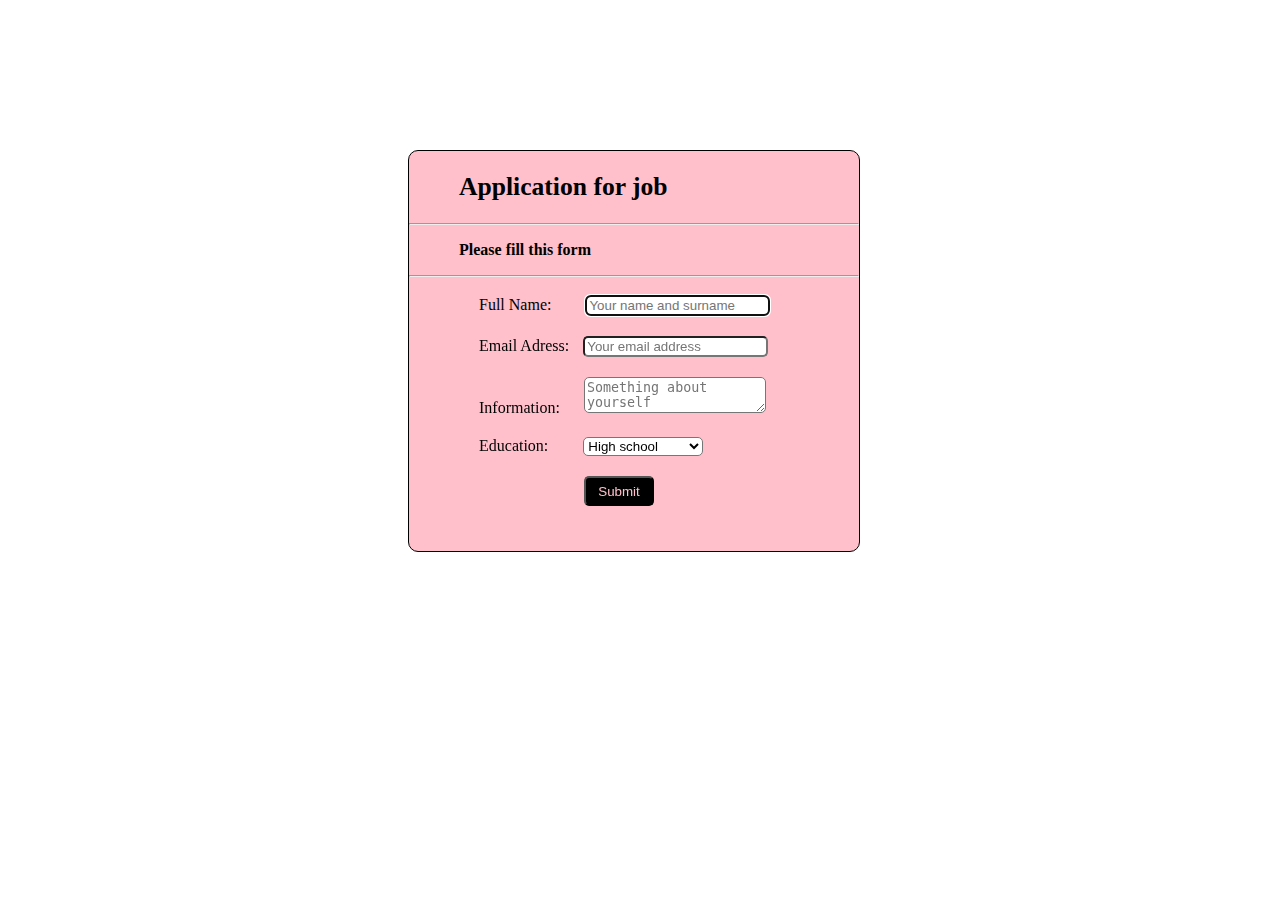
<file: index.html>
<!DOCTYPE html>
    <html>
    <head>
        <meta charset="UTF-8">
        <title>Form</title>
        <link rel="stylesheet" href="form.css">
    </head>
    <body>
        <div>
       
            <h2>Application for job </h2>
            <hr>
            <p>Please fill this form</p>
            <hr>
            <label>
                <span>Full Name:</span>
                <input id="inp" type="text" name="name" placeholder="Your name and surname" autofocus="required">
            </label>
         
            <label>
                <span>Email Adress:</span>
                <input id="eml" type="email" name="email" placeholder="Your email address">
            </label>
            
            <label>
                <span>Information:</span>
                <textarea name="message" id="msg" placeholder="Something about yourself"></textarea>
            </label>
           
            <label>
                <span>Education:</span><select name="selection">
                    <option value="highschool">High school</option>
                     <option value="unviversity">University</option>
                    
                </select>
                
            </label>
          
            <label>
                <input type="button" id="btn" value="Submit">
            </label>
       </div>
        <script src="main.js"></script>
    </body>
    </html>
</file>
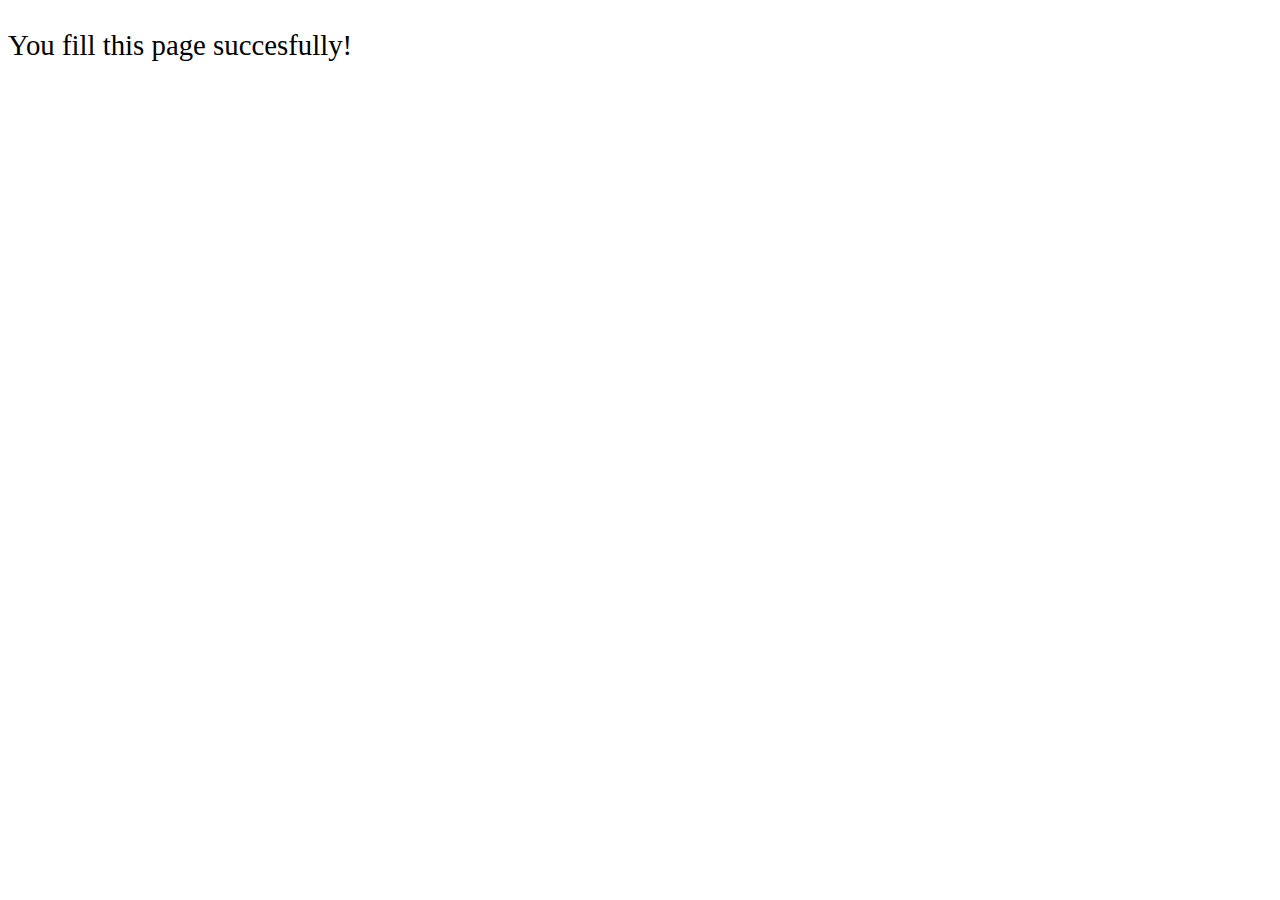
<file: second.html>
<!DOCTYPE html>
    <html>
    <head>
        <title>This form is filled</title>
        <meta charset="UTF-8">
        <style>
            p{
              font-size: 1.8em;  
            }
        </style>
    </head>
    <body>
        <p>You fill this page succesfully!</p>
        <script src="main.js"></script>
    </body>
      </html>
</file>
<file: form.css>
div{
    height: 400px;
    width: 450px;
    background: pink;
    border: 1px solid black;
    border-radius: 10px;
    margin: 150px;
    margin-left: 400px;
   
}
h2{
    margin-left: 50px;
    font-size: 1.6em
   
}
p{
    margin-left: 50px;
    font-weight: bold;
}
label{
    padding: 10px;
    float: left;
    width: 100%;
    text-align: left;
    margin-left: 60px;
    
   
    
    
}

#inp{
    margin-left:30px;
    border-radius: 5px;
}
#eml{
   margin-left:10px;
    border-radius: 5px; 
}
#msg{
   margin-left:20px;
    border-radius: 5px;  
}
select{
    margin-left: 35px;
    background: white;
    border-radius: 5px;
    width: 120px;
}
#btn{
    float: left;
    border-radius: 5px;
    width: 70px;
    height: 30px;
    margin-left: 105px;
    cursor: pointer;
    color: pink;
    background: black;
}
span{
    text-align: center;
}
</file>
